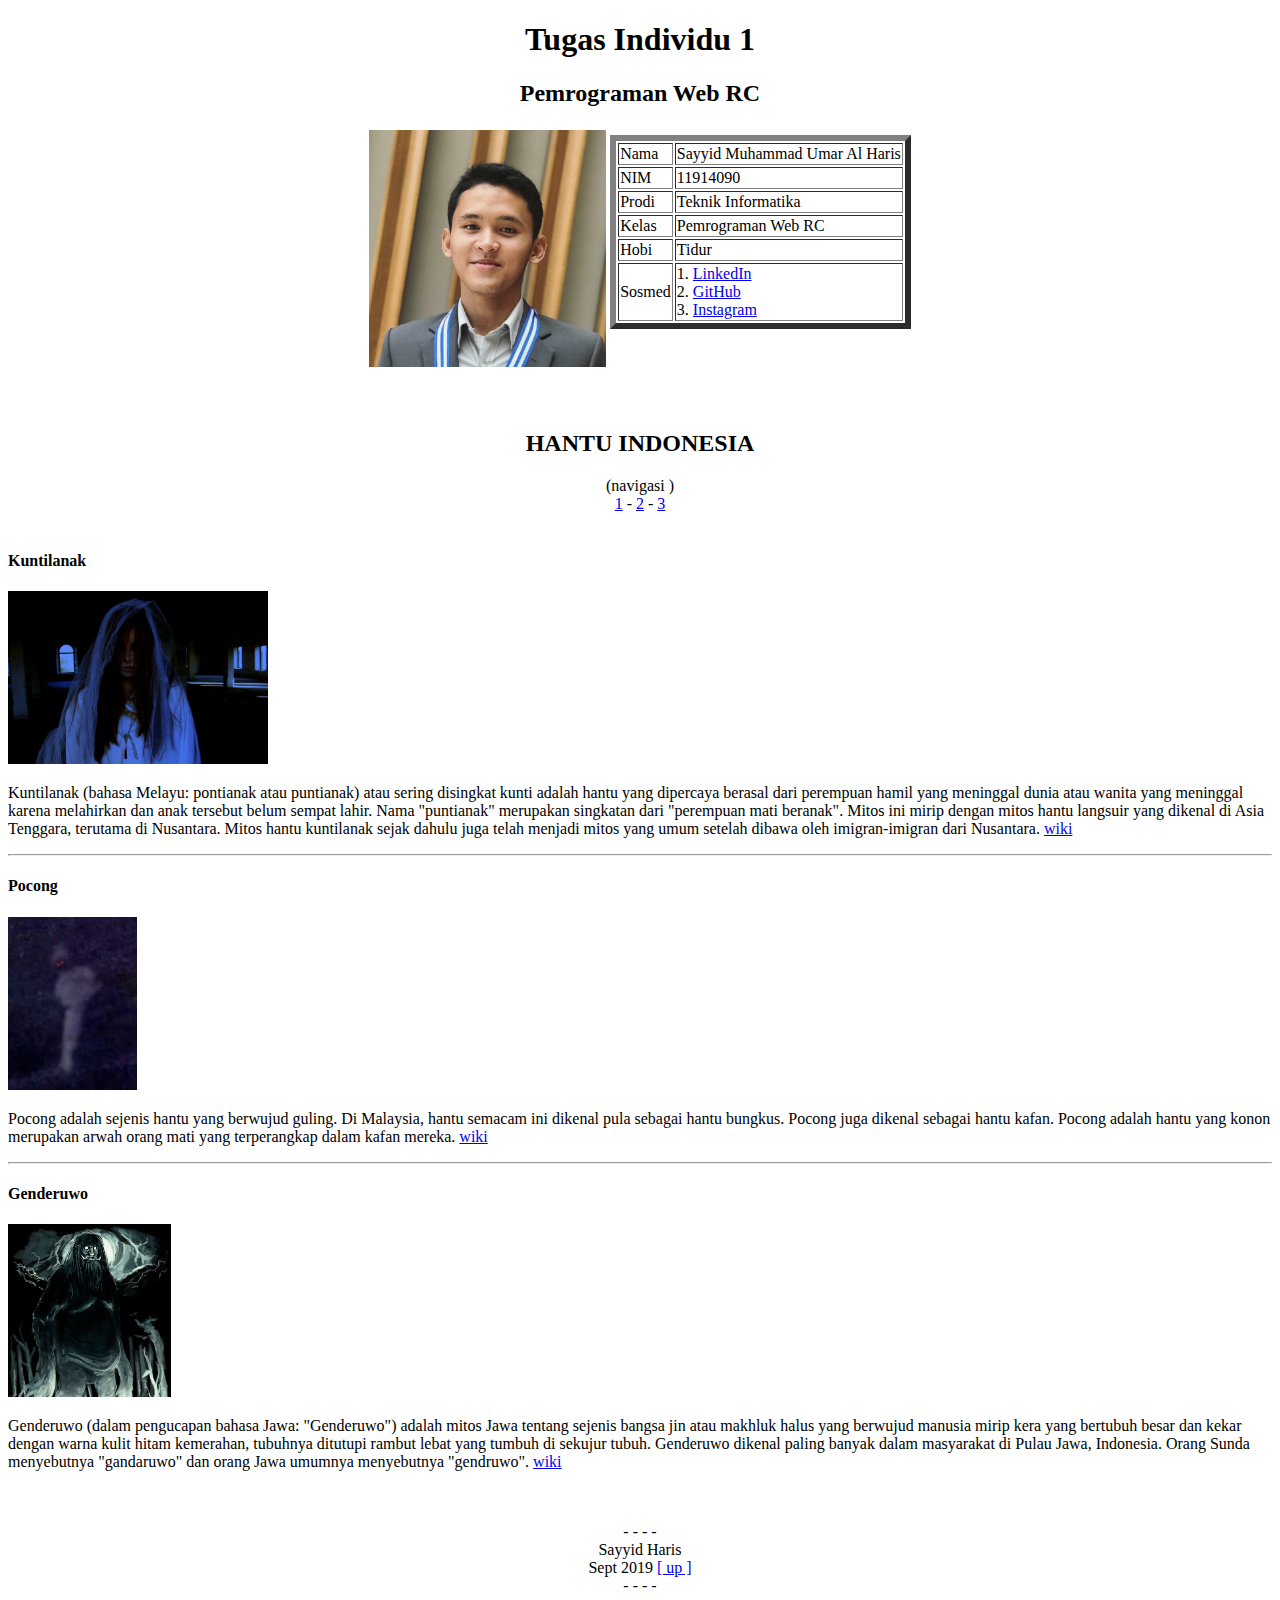
<file: task_html/index.html>
<!DOCTYPE html>
<html lang="en">
<head>
    <meta charset="UTF-8">
    <meta http-equiv="X-UA-Compatible" content="IE=edge">
    <meta name="viewport" content="width=device-width, initial-scale=1.0">
    <title>Tugas Individu 1 | 119140190</title>
</head>
<body>
    <div id="uppity">
        <center>
        <header>
            <h1>Tugas Individu 1</h1>
            <h2>Pemrograman Web RC</h2>
        </header>
        <table>
            <tr>
                <td>
                    <img src="mepoto.jpg" height="237">
                </td>
                <td> 
                    <table border="6">
                        <tr>
                            <td>
                                Nama
                            </td>
                            <td>
                                Sayyid Muhammad Umar Al Haris
                            </td>
                        </tr>
                        <tr>
                            <td>
                                NIM
                            </td>
                            <td>
                                11914090
                            </td>
                        </tr>
                        <tr>
                            <td>
                                Prodi
                            </td>
                            <td>
                                Teknik Informatika
                            </td>
                        </tr>
                        <tr>
                            <td>
                                Kelas
                            </td>
                            <td>
                                Pemrograman Web RC
                            </td>
                        </tr>
                        <tr>
                            <td>
                                Hobi
                            </td>
                            <td>
                                Tidur
                            </td>
                        </tr>
                        <tr>
                            <td>
                                Sosmed
                            </td>
                            <td>
                                1. <a href="https://linkedin.com/in/sayyid-haris-b6814b1ab" target="_blank">LinkedIn</a> <br>
                                2. <a href="https://github.com/meepshere" target="_blank">GitHub</a> <br>
                                3. <a href="https://instagram.com/mipudip" target="_blank">Instagram</a>
                            </td>
                        </tr>
            
                    </table>
                    <br>
                    <br>   
                </td>
            </tr>
        </table>
    </center>
        
    </div>
    <br>
    <br>

    <nav>
        <center>
            <h2> HANTU INDONESIA </h2>
            <a> (navigasi   ) <br> </a>
        <a href="#artSatu"> 1</a>  <a>-</a>
        <a href="#artDua"> 2</a> <a>-</a>
        <a href="#artTiga"> 3</a>
    </center>
    </nav>
    <br>

    <article id="artSatu">
        <h4>    
            Kuntilanak
        </h4>

        <img src="art1.jpg" height=173>

        <p>
            Kuntilanak (bahasa Melayu: pontianak atau puntianak) atau sering disingkat kunti adalah hantu yang dipercaya berasal dari perempuan hamil yang meninggal dunia atau wanita yang meninggal karena melahirkan dan anak tersebut belum sempat lahir. Nama "puntianak" merupakan singkatan dari "perempuan mati beranak".   Mitos ini mirip dengan mitos hantu langsuir yang dikenal di Asia Tenggara, terutama di Nusantara. Mitos hantu kuntilanak sejak dahulu juga telah menjadi mitos yang umum setelah dibawa oleh imigran-imigran dari Nusantara.
            <a href="https://id.wikipedia.org/wiki/Kuntilanak">wiki</a>
        </p>

    </article>

    <hr>

    <article id="artDua">
        <h4>
            Pocong
        </h4>

        <img src="art2.jpg" height=173>

        <p>
            Pocong adalah sejenis hantu yang berwujud guling. Di Malaysia, hantu semacam ini dikenal pula sebagai hantu bungkus. Pocong juga dikenal sebagai hantu kafan. Pocong adalah hantu yang konon merupakan arwah orang mati yang terperangkap dalam kafan mereka.
            <a href="https://id.wikipedia.org/wiki/Pocong_(hantu)">wiki</a>
        </p>
    </article>

    <hr>
    
    <article id="artTiga">
        <h4>
            Genderuwo
        </h4>

        <img src="art3.jpg" height=173>

        <p>
            Genderuwo (dalam pengucapan bahasa Jawa: "Genderuwo") adalah mitos Jawa tentang sejenis bangsa jin atau makhluk halus yang berwujud manusia mirip kera yang bertubuh besar dan kekar dengan warna kulit hitam kemerahan, tubuhnya ditutupi rambut lebat yang tumbuh di sekujur tubuh. Genderuwo dikenal paling banyak dalam masyarakat di Pulau Jawa, Indonesia. Orang Sunda menyebutnya "gandaruwo" dan orang Jawa umumnya menyebutnya "gendruwo".
            <a href="https://id.wikipedia.org/wiki/Genderuwo">wiki</a>
        </p>
    </article>
    <br>
    <br>

    <footer>
        <center>
         - - - -<br>
        Sayyid Haris <br>
        Sept 2019 
        <a href="#uppity">[ up ]</a>
        <br>
        - - - - </center>
    </footer>

</body>
</html>
</file>
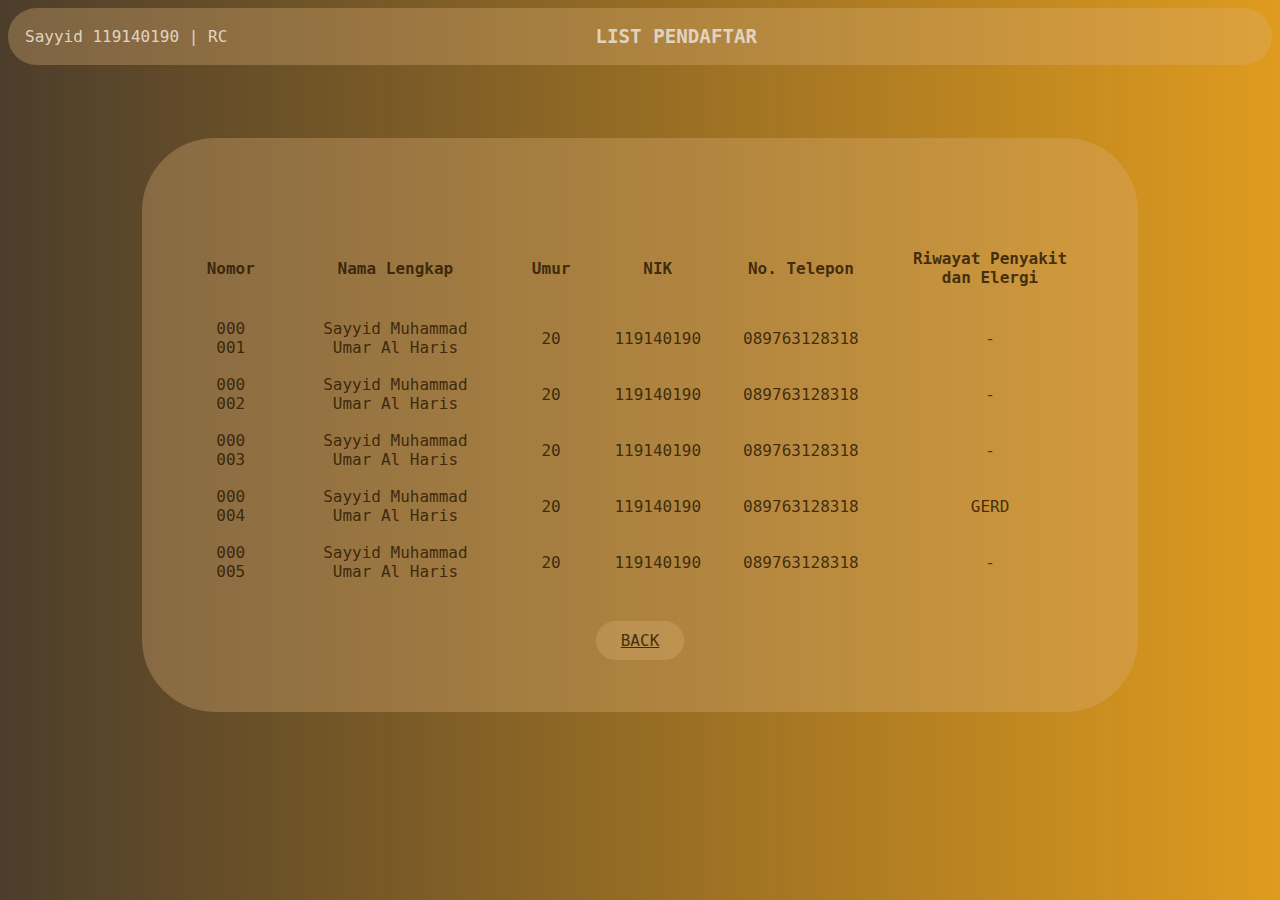
<file: task_2/contentPage.html>
<!DOCTYPE html>
<html lang="en">
<head>
    <meta charset="UTF-8">
    <meta http-equiv="X-UA-Compatible" content="IE=edge">
    <meta name="viewport" content="width=device-width, initial-scale=1.0">
    <title>Document</title>
    <link rel="stylesheet" type="text/css" href="styling.css">
</head>
<body>
    <nav>
        <label class="nama-nim"> Sayyid 119140190 | RC </label>
        <label class="nav-content"> LIST PENDAFTAR </label>
    </nav>

    <div class="kotak-Pendaftar2">
        <table class="pendaftar-tabel">
            <thead>
                <tr>
                    <th>Nomor </th>
                    <th>Nama Lengkap</th>
                    <th>Umur</th>
                    <th>NIK</th>
                    <th>No. Telepon</th>
                    <th>Riwayat Penyakit dan Elergi</th>
                </tr>
            </thead>
            <tbody>
                <tr>
                    <td>000 001</td>
                    <td>Sayyid Muhammad Umar Al Haris</td>
                    <td>20</td>
                    <td>119140190</td>
                    <td>089763128318</td>
                    <td>-</td>
                </tr>
                <tr>
                    <td>000 002</td>
                    <td>Sayyid Muhammad Umar Al Haris</td>
                    <td>20</td>
                    <td>119140190</td>
                    <td>089763128318</td>
                    <td>-</td>
                </tr>
                <tr>
                    <td>000 003</td>
                    <td>Sayyid Muhammad Umar Al Haris</td>
                    <td>20</td>
                    <td>119140190</td>
                    <td>089763128318</td>
                    <td>-</td>
                </tr>
                <tr>
                    <td>000 004</td>
                    <td>Sayyid Muhammad Umar Al Haris</td>
                    <td>20</td>
                    <td>119140190</td>
                    <td>089763128318</td>
                    <td>GERD</td>
                </tr>
                <tr>
                    <td>000 005</td>
                    <td>Sayyid Muhammad Umar Al Haris</td>
                    <td>20</td>
                    <td>119140190</td>
                    <td>089763128318</td>
                    <td>-</td>
                </tr>
            </tbody>
        </table>
        <a href="registPage.html">BACK</a>

    </div>
</body>
</html>
</file>
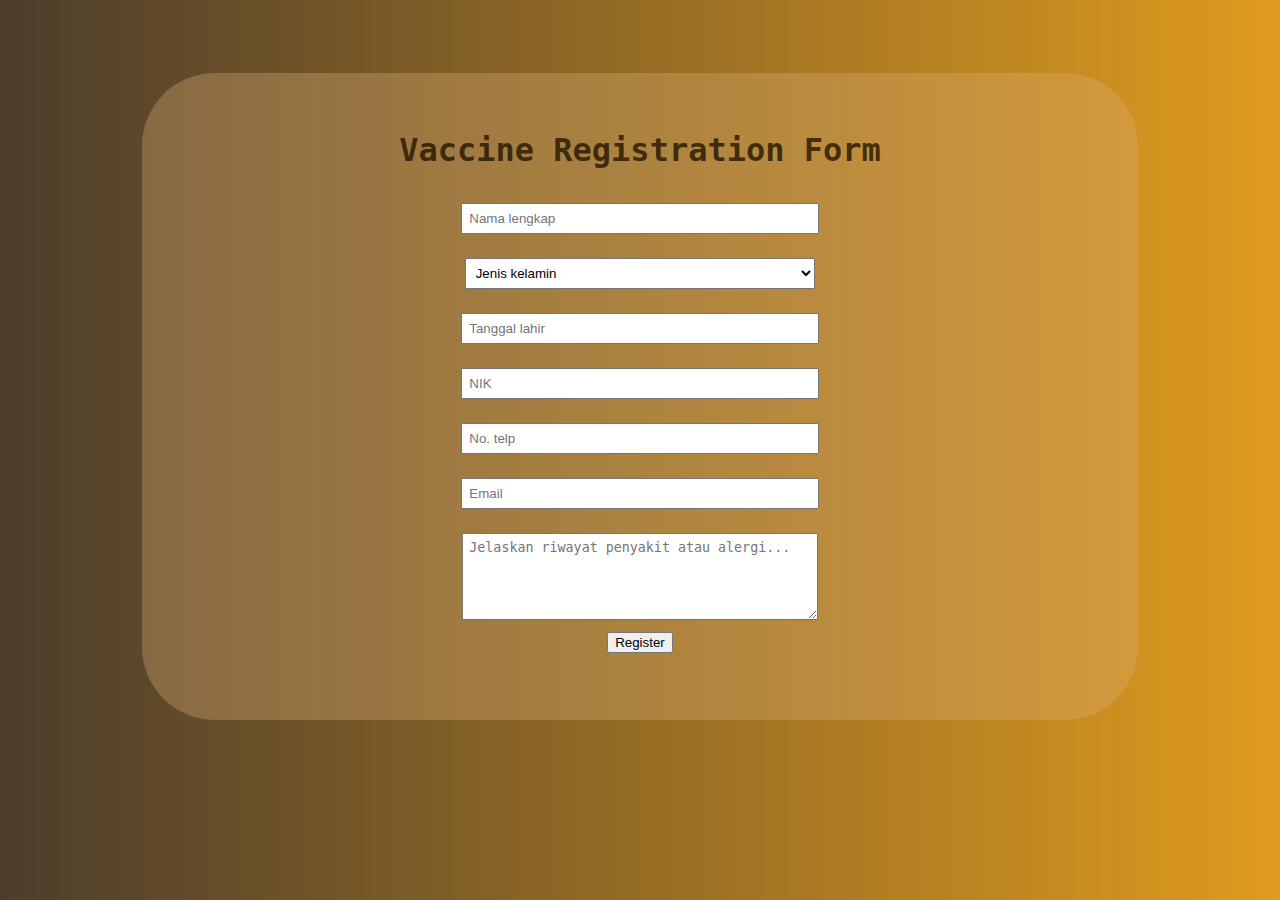
<file: task_2/registPage.html>
<!DOCTYPE html>
<html lang="en">
<head>
    <meta charset="UTF-8">
    <meta http-equiv="X-UA-Compatible" content="IE=edge">
    <meta name="viewport" content="width=device-width, initial-scale=1.0">
    <title>Registration Page</title>
    <link rel="stylesheet" type="text/css" href="styling.css">
</head>
<body>
    <div class="kotak-Pendaftar">
        <form method="GET" action="contentPage.html" id="formVaksin">
            <h1>Vaccine Registration Form</h1>    
                
                <input id="nama" type="text" placeholder="Nama lengkap" name="nama" required>

                <select required class="kelamin">
                    <option value="" disabled selected>Jenis kelamin</option>
                    <option value="male">Laki-laki</option>
                    <option value="female">Perempuan</option>
                </select>

                <input type="text" placeholder="Tanggal lahir" id="tanggalLahir" name="tanggalLahir" required
                onfocus="(this.type='date')">

                <input id="NIK" type="text" placeholder="NIK" name="NIK" required>

                <input type="number" name="phone" id="phone" placeholder="No. telp" required/>

                <input type="email" name="email" id="email" placeholder="Email" required/>
                <textarea name="penyakit" placeholder="Jelaskan riwayat penyakit atau alergi..." required></textarea>
                
                <button type="submit">Register</button>
        </form>
        
        
    </div>
</body>
</html>
</file>
<file: task_2/styling.css>
body{
	font-family: 'Source Code Pro', monospace;
    color: #291701d5  ;
	background: linear-gradient(to left, #df9b1e, #291701d5);
    text-align: center;
}

nav{    
    display: flex;
    align-items: center;
    padding: 17px;
    border-radius: 37px;
	background-color: #dbae7756;
}

.nama-nim{
    color: #f7ebddd5  ;
    font: lighter;
}

.nav-content {
    color: #ebe5ded5  ;
    font-size: larger;
    font-weight: bold;
    text-align:center;
    width:73%;
}

form {
	align-items: center;
	display: flex;
	flex-direction: column;
}

input{
	padding: 6px;
	margin: 12px;
    width: 37%;
}

.kelamin{
	padding: 6px;
	margin: 12px;
    width: 38%;
}

table{
    margin: auto;
}
.pendaftar-tabel {
    color: #291701d5  ;
    margin-top: 50px;
    font-size: 16px;
}
.pendaftar-tabel th{
    font-weight: bold;
    padding: 22px;
}
  
.pendaftar-tabel td {
    padding: 8px 20px;
}

a:link{
    position: relative;
    top: 40px;
    padding: 10px 25px;
    color: #291701d5;
	background-color: #dbae7756;
    border-radius: 73px;
}

a:visited{
    color: #291701d5;
}

textarea{
	padding: 6px;
	margin: 12px;
    height: 73px;
    width: 37%;
}

.kotak-Pendaftar {
	background-color: #dbae7756;
    margin: auto;
    margin-top: 73px;
    padding: 37px;
    border-radius: 73px;
    width: 73%;
    height: 573px;
}

.kotak-Pendaftar2 {
	background-color: #dbae7756;
    margin: auto;
    margin-top: 73px;
    padding: 37px;
    border-radius: 73px;
    width: 73%;
    height: 500px;
}
</file>
